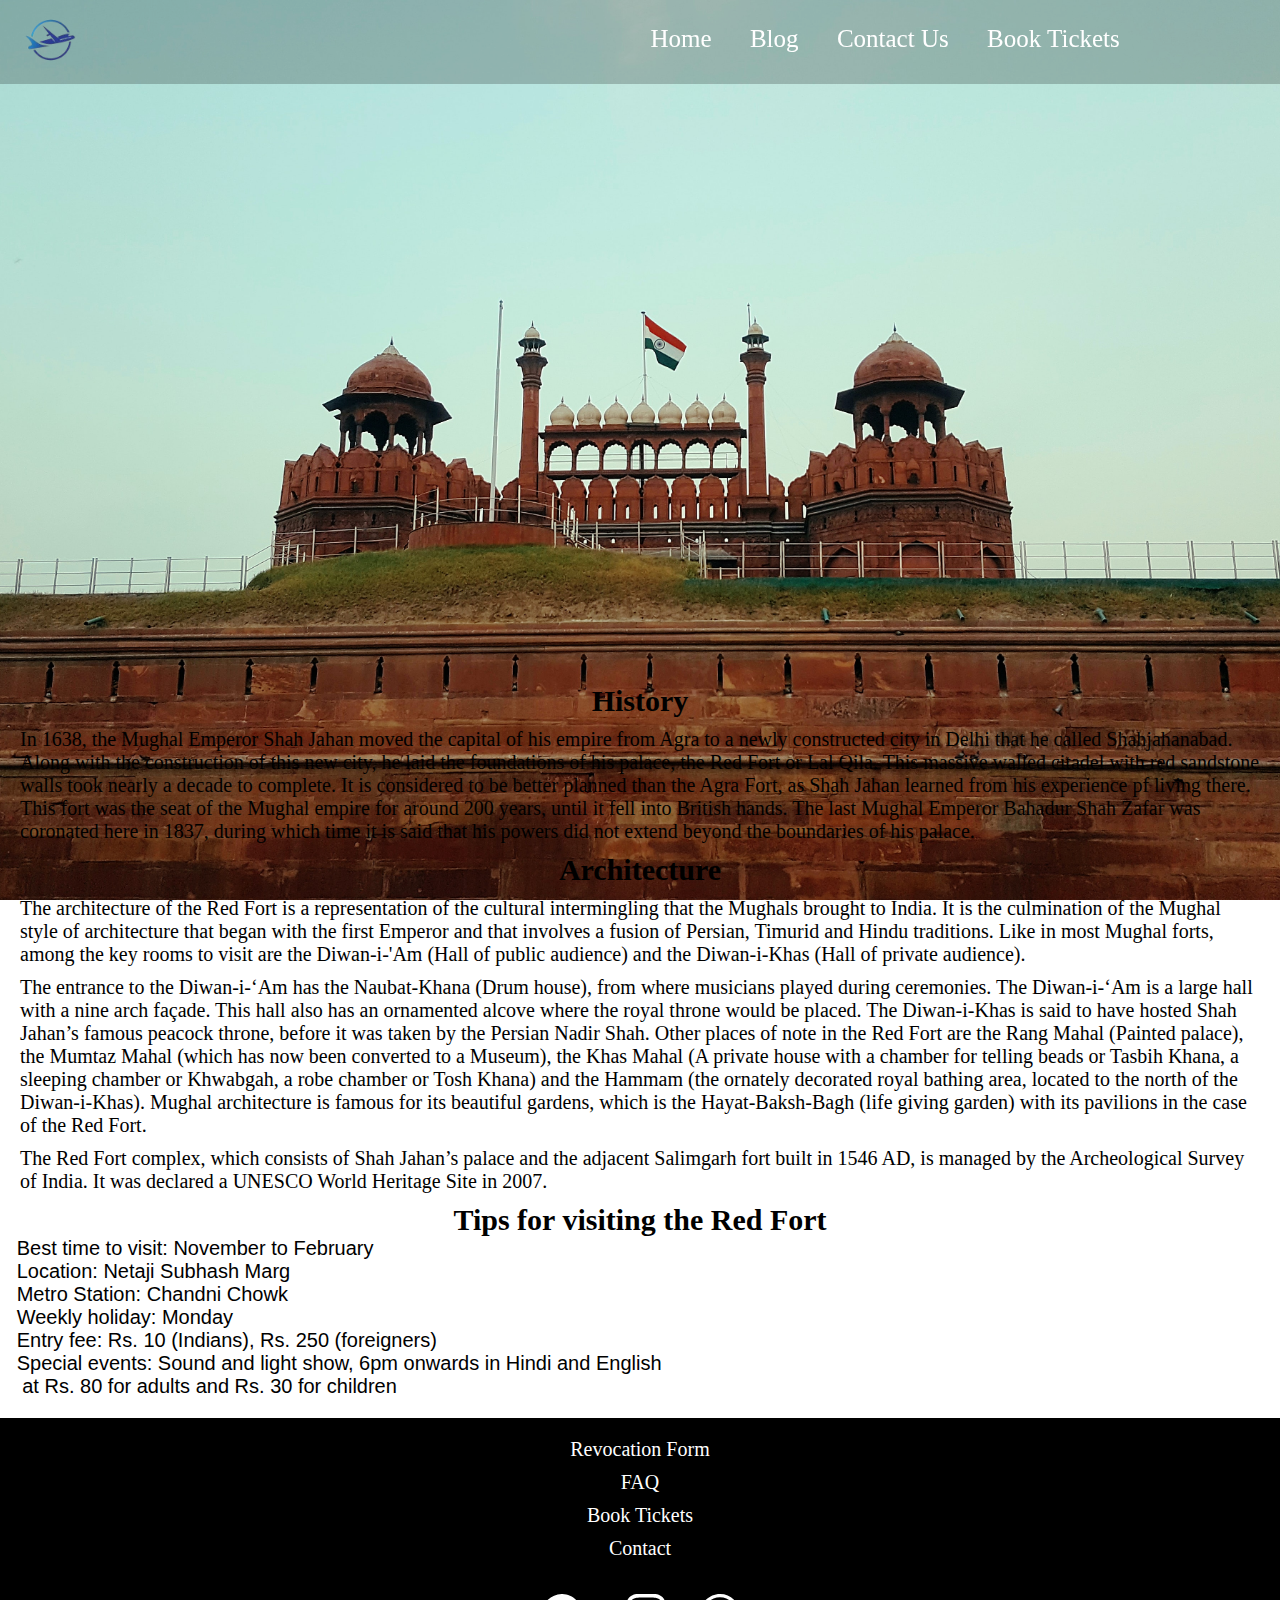
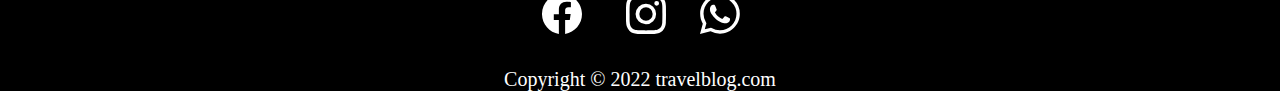
<file: postred.html>
<!DOCTYPE html>
<html lang="en">
<head>
    <meta charset="UTF-8">
    <meta http-equiv="X-UA-Compatible" content="IE=edge">
    <meta name="viewport" content="width=device-width, initial-scale=1.0">
    <title>Red Fort</title>
    <link rel="stylesheet" href="style.css">
    <link rel="shortcut icon" href="favicon.ico" type="image/x-icon">

    <style>
        body{
            background: url('redfor.jpg') no-repeat top/cover;
            height: 100vh;
        }
        .history h1{
            margin-top:600px;
            text-align: center;
            font-size: 30px;
        }
        .history  div{
            /* text-align: center; */
            margin: 10px 20px;
            font-size: 20px;
        }
        .history h4{
            margin-left: 40px;
            font-size: 20px;
        }
        h2{
            text-align: center;
            font-size: 30px;
        }
    </style>
</head>
<body>
    <div class="container">
        <div class="navbar">
            <div class="logo">
                <img src="logo.png" alt="" width="100px">
            </div>
            <nav>
                <ul>
                    <li><a href="index.html">Home</a></li>
                    <li><a href="blog.html">Blog</a></li>
                    <li><a href="http://localhost/Travel%20Blog">Contact Us</a></li>
                    <li><a href="http://localhost/Travel%20Blog/ticket.php">Book Tickets</a></li>
                </ul>
            </nav>
        </div>
        <section class="history">
<h1>History</h1>
 
<p>
    <div>
        In 1638, the Mughal Emperor Shah Jahan moved the capital of his empire from Agra to a newly constructed city in Delhi that he called Shahjahanabad. Along with the construction of this new city, he laid the foundations of his palace, the Red Fort or Lal Qila. This massive walled citadel with red sandstone walls took nearly a decade to complete. It is considered to be better planned than the Agra Fort, as Shah Jahan learned from his experience pf living there. This fort was the seat of the Mughal empire for around 200 years, until it fell into British hands. The last Mughal Emperor Bahadur Shah Zafar was coronated here in 1837, during which time it is said that his powers did not extend beyond the boundaries of his palace.
</div>

<h2>Architecture</h2> 
<div>
    The architecture of the Red Fort is a representation of the cultural intermingling that the Mughals brought to India. It is the culmination of the Mughal style of architecture that began with the first Emperor and that involves a fusion of Persian, Timurid and Hindu traditions. Like in most Mughal forts, among the key rooms to visit are the Diwan-i-'Am (Hall of public audience) and the Diwan-i-Khas (Hall of private audience).</div>
    <div>
        The entrance to the Diwan-i-‘Am has the Naubat-Khana (Drum house), from where musicians played during ceremonies. The Diwan-i-‘Am is a large hall with a nine arch façade. This hall also has an ornamented alcove where the royal throne would be placed. The Diwan-i-Khas is said to have hosted Shah Jahan’s famous peacock throne, before it was taken by the Persian Nadir Shah. Other places of note in the Red Fort are the Rang Mahal (Painted palace), the Mumtaz Mahal (which has now been converted to a Museum), the Khas Mahal (A private house with a chamber for telling beads or Tasbih Khana, a sleeping chamber or Khwabgah, a robe chamber or Tosh Khana) and the Hammam (the ornately decorated royal bathing area, located to the north of the Diwan-i-Khas). Mughal architecture is famous for its beautiful gardens, which is the Hayat-Baksh-Bagh (life giving garden) with its pavilions in the case of the Red Fort. 
    </div>
    <div>
        The Red Fort complex, which consists of Shah Jahan’s palace and the adjacent Salimgarh fort built in 1546 AD, is managed by the Archeological Survey of India. It was declared a UNESCO World Heritage Site in 2007.
    </div>
    <h2>Tips for visiting the Red Fort</h2> 
<pre style="font-family:'Segoe UI', Tahoma, Geneva, Verdana, sans-serif; font-size: 20px;">
   Best time to visit: November to February
   Location: Netaji Subhash Marg
   Metro Station: Chandni Chowk
   Weekly holiday: Monday
   Entry fee: Rs. 10 (Indians), Rs. 250 (foreigners)
   Special events: Sound and light show, 6pm onwards in Hindi and English
    at Rs. 80 for adults and Rs. 30 for children
</pre>

        </section>
        <footer>
            <div class="footerdesign">
                <div class="contact">
                    <p><a href=""> Revocation Form</a> </p>
                    <p><a href=""> FAQ </a></p>
                    <p><a href="http://localhost/Travel%20Blog/ticket.php"> Book Tickets</a> </p>
                    <p><a href="http://localhost/Travel%20Blog"> Contact </a></p>
                
    
                </div>
                <div class="about"></div>
                <div class="company"></div>
                <div class="social"></div>
                <div class="svg">
                <svg xmlns="http://www.w3.org/2000/svg" width="50" height="50" fill="currentColor" class="bi bi-facebook face" viewBox="0 0 20 20">
                    <path d="M16 8.049c0-4.446-3.582-8.05-8-8.05C3.58 0-.002 3.603-.002 8.05c0 4.017 2.926 7.347 6.75 7.951v-5.625h-2.03V8.05H6.75V6.275c0-2.017 1.195-3.131 3.022-3.131.876 0 1.791.157 1.791.157v1.98h-1.009c-.993 0-1.303.621-1.303 1.258v1.51h2.218l-.354 2.326H9.25V16c3.824-.604 6.75-3.934 6.75-7.951z"/>
                  </svg>
                  <svg xmlns="http://www.w3.org/2000/svg" width="40" height="40" fill="currentColor" class="bi bi-instagram insta" viewBox="0 0 16 16">
                    <path d="M8 0C5.829 0 5.556.01 4.703.048 3.85.088 3.269.222 2.76.42a3.917 3.917 0 0 0-1.417.923A3.927 3.927 0 0 0 .42 2.76C.222 3.268.087 3.85.048 4.7.01 5.555 0 5.827 0 8.001c0 2.172.01 2.444.048 3.297.04.852.174 1.433.372 1.942.205.526.478.972.923 1.417.444.445.89.719 1.416.923.51.198 1.09.333 1.942.372C5.555 15.99 5.827 16 8 16s2.444-.01 3.298-.048c.851-.04 1.434-.174 1.943-.372a3.916 3.916 0 0 0 1.416-.923c.445-.445.718-.891.923-1.417.197-.509.332-1.09.372-1.942C15.99 10.445 16 10.173 16 8s-.01-2.445-.048-3.299c-.04-.851-.175-1.433-.372-1.941a3.926 3.926 0 0 0-.923-1.417A3.911 3.911 0 0 0 13.24.42c-.51-.198-1.092-.333-1.943-.372C10.443.01 10.172 0 7.998 0h.003zm-.717 1.442h.718c2.136 0 2.389.007 3.232.046.78.035 1.204.166 1.486.275.373.145.64.319.92.599.28.28.453.546.598.92.11.281.24.705.275 1.485.039.843.047 1.096.047 3.231s-.008 2.389-.047 3.232c-.035.78-.166 1.203-.275 1.485a2.47 2.47 0 0 1-.599.919c-.28.28-.546.453-.92.598-.28.11-.704.24-1.485.276-.843.038-1.096.047-3.232.047s-2.39-.009-3.233-.047c-.78-.036-1.203-.166-1.485-.276a2.478 2.478 0 0 1-.92-.598 2.48 2.48 0 0 1-.6-.92c-.109-.281-.24-.705-.275-1.485-.038-.843-.046-1.096-.046-3.233 0-2.136.008-2.388.046-3.231.036-.78.166-1.204.276-1.486.145-.373.319-.64.599-.92.28-.28.546-.453.92-.598.282-.11.705-.24 1.485-.276.738-.034 1.024-.044 2.515-.045v.002zm4.988 1.328a.96.96 0 1 0 0 1.92.96.96 0 0 0 0-1.92zm-4.27 1.122a4.109 4.109 0 1 0 0 8.217 4.109 4.109 0 0 0 0-8.217zm0 1.441a2.667 2.667 0 1 1 0 5.334 2.667 2.667 0 0 1 0-5.334z"/>
                  </svg>
                  <svg xmlns="http://www.w3.org/2000/svg" width="40" height="40" fill="currentColor" class="bi bi-whatsapp whats" viewBox="0 0 16 16">
                    <path d="M13.601 2.326A7.854 7.854 0 0 0 7.994 0C3.627 0 .068 3.558.064 7.926c0 1.399.366 2.76 1.057 3.965L0 16l4.204-1.102a7.933 7.933 0 0 0 3.79.965h.004c4.368 0 7.926-3.558 7.93-7.93A7.898 7.898 0 0 0 13.6 2.326zM7.994 14.521a6.573 6.573 0 0 1-3.356-.92l-.24-.144-2.494.654.666-2.433-.156-.251a6.56 6.56 0 0 1-1.007-3.505c0-3.626 2.957-6.584 6.591-6.584a6.56 6.56 0 0 1 4.66 1.931 6.557 6.557 0 0 1 1.928 4.66c-.004 3.639-2.961 6.592-6.592 6.592zm3.615-4.934c-.197-.099-1.17-.578-1.353-.646-.182-.065-.315-.099-.445.099-.133.197-.513.646-.627.775-.114.133-.232.148-.43.05-.197-.1-.836-.308-1.592-.985-.59-.525-.985-1.175-1.103-1.372-.114-.198-.011-.304.088-.403.087-.088.197-.232.296-.346.1-.114.133-.198.198-.33.065-.134.034-.248-.015-.347-.05-.099-.445-1.076-.612-1.47-.16-.389-.323-.335-.445-.34-.114-.007-.247-.007-.38-.007a.729.729 0 0 0-.529.247c-.182.198-.691.677-.691 1.654 0 .977.71 1.916.81 2.049.098.133 1.394 2.132 3.383 2.992.47.205.84.326 1.129.418.475.152.904.129 1.246.08.38-.058 1.171-.48 1.338-.943.164-.464.164-.86.114-.943-.049-.084-.182-.133-.38-.232z"/>
                  </svg>
                </div>
    
            </div>
    
            <p>Copyright &copy; 2022 travelblog.com </p>
        </footer>
</body>
</html>
</file>
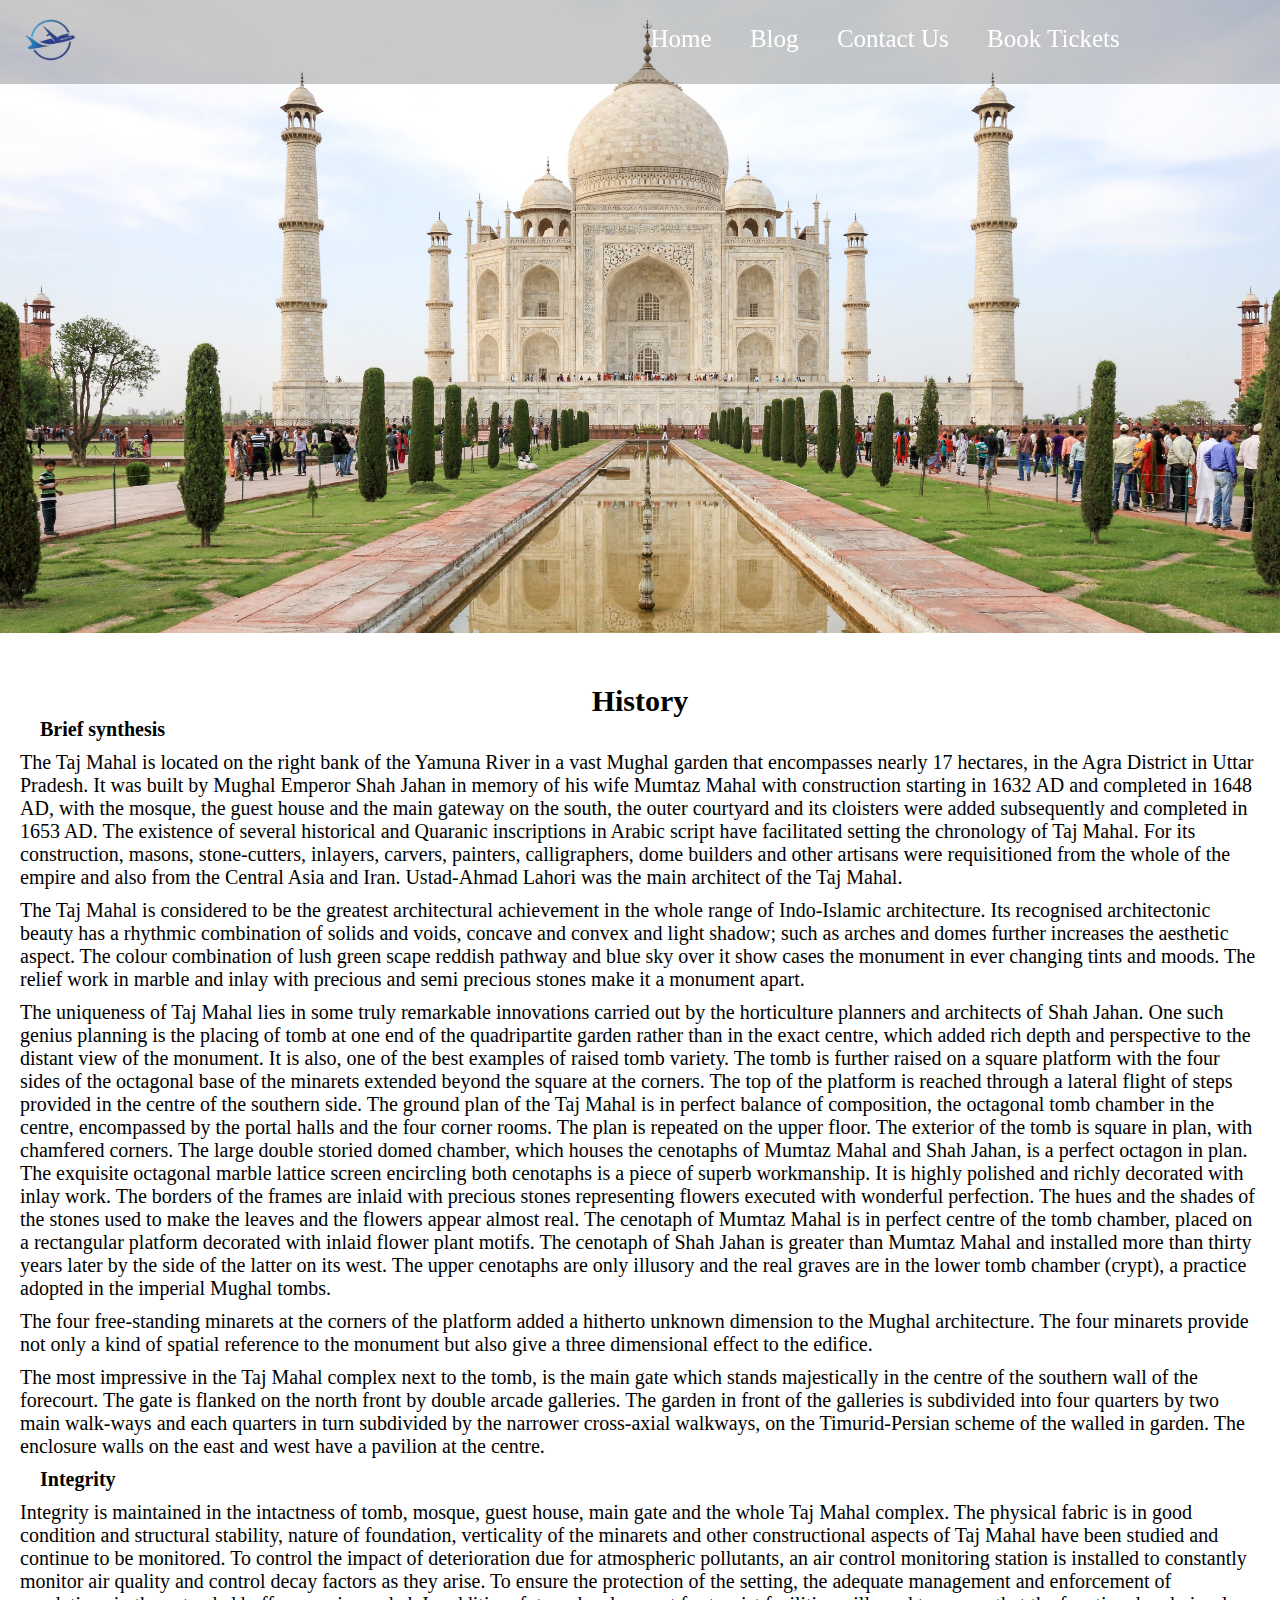
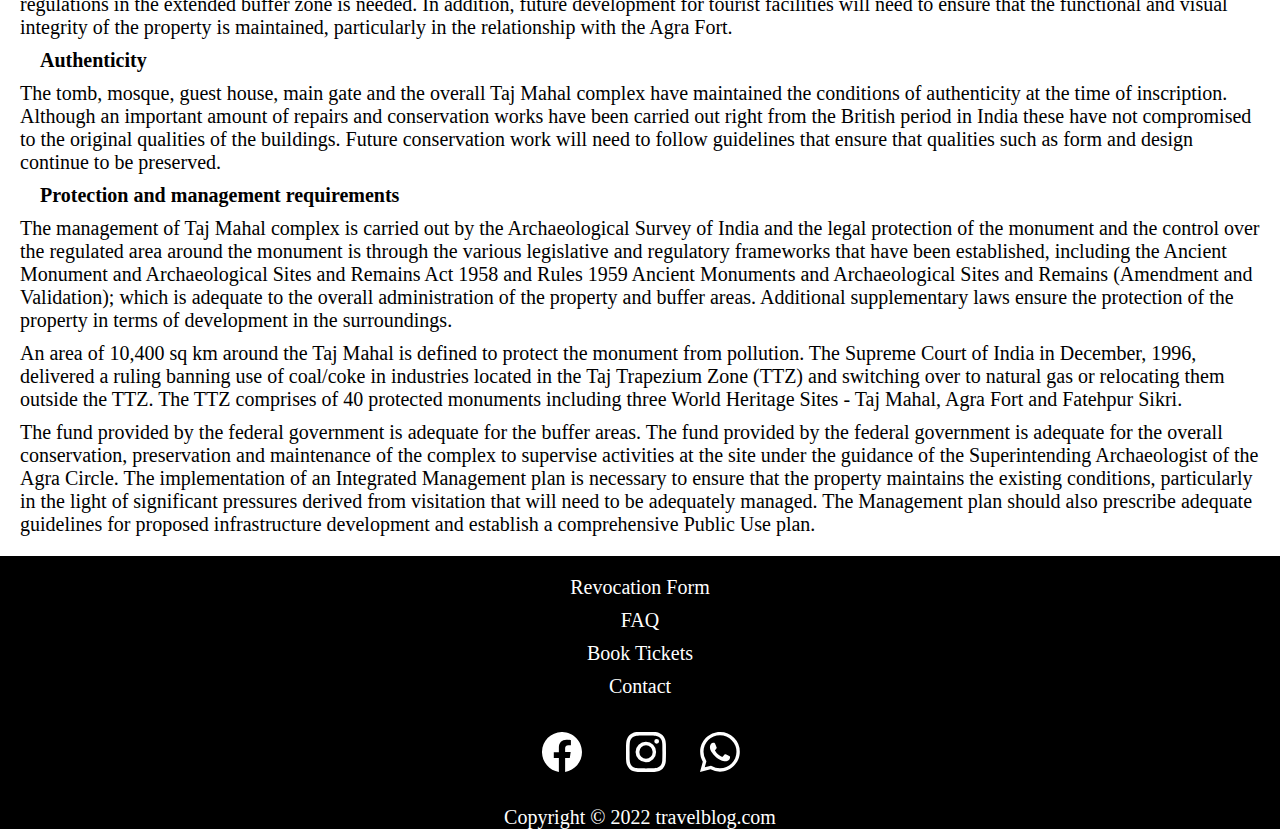
<file: posttaj.html>
<!DOCTYPE html>
<html lang="en">
<head>
    <meta charset="UTF-8">
    <meta http-equiv="X-UA-Compatible" content="IE=edge">
    <meta name="viewport" content="width=device-width, initial-scale=1.0">
    <title>Taj Mahal</title>
    <link rel="stylesheet" href="style.css">
    <link rel="shortcut icon" href="favicon.ico" type="image/x-icon">

    <style>
        body{
            background: url('tajmahal.jpg') no-repeat top/cover;
            height: 200px;
        }
        .history h1{
            margin-top:600px;
            text-align: center;
            font-size: 30px;
        }
        .history  div{
            /* text-align: center; */
            margin: 10px 20px;
            font-size: 20px;
        }
        .history h4{
            margin-left: 40px;
            font-size: 20px;
        }
    </style>
</head>
<body>
    <div class="container">
        <div class="navbar">
            <div class="logo">
                <img src="logo.png" alt="" width="100px">
            </div>
            <nav>
                <ul>
                    <li><a href="index.html">Home</a></li>
                    <li><a href="blog.html">Blog</a></li>
                    <li><a href="http://localhost/Travel%20Blog">Contact Us</a></li>
                    <li><a href="http://localhost/Travel%20Blog/ticket.php">Book Tickets</a></li>
                </ul>
            </nav>
        </div>
        <section class="history">
<h1>History</h1>
 <h4>Brief synthesis</h4>
<p>
    <div>
    The Taj Mahal is located on the right bank of the Yamuna River in a vast Mughal garden that encompasses nearly 17 hectares, in the Agra District in Uttar Pradesh. It was built by Mughal Emperor Shah Jahan in memory of his wife Mumtaz Mahal with construction starting in 1632 AD and completed in 1648 AD, with the mosque, the guest house and the main gateway on the south, the outer courtyard and its cloisters were added subsequently and completed in 1653 AD. The existence of several historical and Quaranic inscriptions in Arabic script have facilitated setting the chronology of Taj Mahal. For its construction, masons, stone-cutters, inlayers, carvers, painters, calligraphers, dome builders and other artisans were requisitioned from the whole of the empire and also from the Central Asia and Iran. Ustad-Ahmad Lahori was the main architect of the Taj Mahal.
</div>
<div>
    The Taj Mahal is considered to be the greatest architectural achievement in the whole range of Indo-Islamic architecture. Its recognised architectonic beauty has a rhythmic combination of solids and voids, concave and convex and light shadow; such as arches and domes further increases the aesthetic aspect. The colour combination of lush green scape reddish pathway and blue sky over it show cases the monument in ever changing tints and moods. The relief work in marble and inlay with precious and semi precious stones make it a monument apart. 
</div>
<div>
    The uniqueness of Taj Mahal lies in some truly remarkable innovations carried out by the horticulture planners and architects of Shah Jahan. One such genius planning is the placing of tomb at one end of the quadripartite garden rather than in the exact centre, which added rich depth and perspective to the distant view of the monument. It is also, one of the best examples of raised tomb variety. The tomb is further raised on a square platform with the four sides of the octagonal base of the minarets extended beyond the square at the corners. The top of the platform is reached through a lateral flight of steps provided in the centre of the southern side. The ground plan of the Taj Mahal is in perfect balance of composition, the octagonal tomb chamber in the centre, encompassed by the portal halls and the four corner rooms. The plan is repeated on the upper floor. The exterior of the tomb is square in plan, with chamfered corners. The large double storied domed chamber, which houses the cenotaphs of Mumtaz Mahal and Shah Jahan, is a perfect octagon in plan. The exquisite octagonal marble lattice screen encircling both cenotaphs is a piece of superb workmanship. It is highly polished and richly decorated with inlay work. The borders of the frames are inlaid with precious stones representing flowers executed with wonderful perfection. The hues and the shades of the stones used to make the leaves and the flowers appear almost real. The cenotaph of Mumtaz Mahal is in perfect centre of the tomb chamber, placed on a rectangular platform decorated with inlaid flower plant motifs. The cenotaph of Shah Jahan is greater than Mumtaz Mahal and installed more than thirty years later by the side of the latter on its west. The upper cenotaphs are only illusory and the real graves are in the lower tomb chamber (crypt), a practice adopted in the imperial Mughal tombs.
</div>
<div>
    The four free-standing minarets at the corners of the platform added a hitherto unknown dimension to the Mughal architecture. The four minarets provide not only a kind of spatial reference to the monument but also give a three dimensional effect to the edifice.
</div>
<div>
    The most impressive in the Taj Mahal complex next to the tomb, is the main gate which stands majestically in the centre of the southern wall of the forecourt. The gate is flanked on the north front by double arcade galleries. The garden in front of the galleries is subdivided into four quarters by two main walk-ways and each quarters in turn subdivided by the narrower cross-axial walkways, on the Timurid-Persian scheme of the walled in garden. The enclosure walls on the east and west have a pavilion at the centre.</div></p>
   <h4>Integrity</h4> 
<div>
Integrity is maintained in the intactness of tomb, mosque, guest house, main gate and the whole Taj Mahal complex. The physical fabric is in good condition and structural stability, nature of foundation, verticality of the minarets and other constructional aspects of Taj Mahal have been studied and continue to be monitored. To control the impact of deterioration due for atmospheric pollutants, an air control monitoring station is installed to constantly monitor air quality and control decay factors as they arise. To ensure the protection of the setting, the adequate management and enforcement of regulations in the extended buffer zone is needed. In addition, future development for tourist facilities will need to ensure that the functional and visual integrity of the property is maintained, particularly in the relationship with the Agra Fort.
</div>
<h4>Authenticity</h4> 
<div>
The tomb, mosque, guest house, main gate and the overall Taj Mahal complex have maintained the conditions of authenticity at the time of inscription. Although an important amount of repairs and conservation works have been carried out right from the British period in India these have not compromised to the original qualities of the buildings. Future conservation work will need to follow guidelines that ensure that qualities such as form and design continue to be preserved.</div>
<h4>Protection and management requirements</h4> 
<div>
The management of Taj Mahal complex is carried out by the Archaeological Survey of India and the legal protection of the monument and the control over the regulated area around the monument is through the various legislative and regulatory frameworks that have been established, including the Ancient Monument and Archaeological Sites and Remains Act 1958 and Rules 1959 Ancient Monuments and Archaeological Sites and Remains (Amendment and Validation); which is adequate to the overall administration of the property and buffer areas. Additional supplementary laws ensure the protection of the property in terms of development in the surroundings.
</div>
<div>
An area of 10,400 sq km around the Taj Mahal is defined to protect the monument from pollution. The Supreme Court of India in December, 1996, delivered a ruling banning use of coal/coke in industries located in the Taj Trapezium Zone (TTZ) and switching over to natural gas or relocating them outside the TTZ. The TTZ comprises of 40 protected monuments including three World Heritage Sites - Taj Mahal, Agra Fort and Fatehpur Sikri.
</div>
<div>
The fund provided by the federal government is adequate for the buffer areas. The fund provided by the federal government is adequate for the overall conservation, preservation and maintenance of the complex to supervise activities at the site under the guidance of the Superintending Archaeologist of the Agra Circle. The implementation of an Integrated Management plan is necessary to ensure that the property maintains the existing conditions, particularly in the light of significant pressures derived from visitation that will need to be adequately managed. The Management plan should also prescribe adequate guidelines for proposed infrastructure development and establish a comprehensive Public Use plan.
</div>
        </section>
        <footer>
            <div class="footerdesign">
                <div class="contact">
                    <p><a href=""> Revocation Form</a> </p>
                    <p><a href=""> FAQ </a></p>
                    <p><a href="http://localhost/Travel%20Blog/ticket.php"> Book Tickets</a> </p>
                    <p><a href="http://localhost/Travel%20Blog"> Contact </a></p>
                
    
                </div>
                <div class="about"></div>
                <div class="company"></div>
                <div class="social"></div>
                <div class="svg">
                <svg xmlns="http://www.w3.org/2000/svg" width="50" height="50" fill="currentColor" class="bi bi-facebook face" viewBox="0 0 20 20">
                    <path d="M16 8.049c0-4.446-3.582-8.05-8-8.05C3.58 0-.002 3.603-.002 8.05c0 4.017 2.926 7.347 6.75 7.951v-5.625h-2.03V8.05H6.75V6.275c0-2.017 1.195-3.131 3.022-3.131.876 0 1.791.157 1.791.157v1.98h-1.009c-.993 0-1.303.621-1.303 1.258v1.51h2.218l-.354 2.326H9.25V16c3.824-.604 6.75-3.934 6.75-7.951z"/>
                  </svg>
                  <svg xmlns="http://www.w3.org/2000/svg" width="40" height="40" fill="currentColor" class="bi bi-instagram insta" viewBox="0 0 16 16">
                    <path d="M8 0C5.829 0 5.556.01 4.703.048 3.85.088 3.269.222 2.76.42a3.917 3.917 0 0 0-1.417.923A3.927 3.927 0 0 0 .42 2.76C.222 3.268.087 3.85.048 4.7.01 5.555 0 5.827 0 8.001c0 2.172.01 2.444.048 3.297.04.852.174 1.433.372 1.942.205.526.478.972.923 1.417.444.445.89.719 1.416.923.51.198 1.09.333 1.942.372C5.555 15.99 5.827 16 8 16s2.444-.01 3.298-.048c.851-.04 1.434-.174 1.943-.372a3.916 3.916 0 0 0 1.416-.923c.445-.445.718-.891.923-1.417.197-.509.332-1.09.372-1.942C15.99 10.445 16 10.173 16 8s-.01-2.445-.048-3.299c-.04-.851-.175-1.433-.372-1.941a3.926 3.926 0 0 0-.923-1.417A3.911 3.911 0 0 0 13.24.42c-.51-.198-1.092-.333-1.943-.372C10.443.01 10.172 0 7.998 0h.003zm-.717 1.442h.718c2.136 0 2.389.007 3.232.046.78.035 1.204.166 1.486.275.373.145.64.319.92.599.28.28.453.546.598.92.11.281.24.705.275 1.485.039.843.047 1.096.047 3.231s-.008 2.389-.047 3.232c-.035.78-.166 1.203-.275 1.485a2.47 2.47 0 0 1-.599.919c-.28.28-.546.453-.92.598-.28.11-.704.24-1.485.276-.843.038-1.096.047-3.232.047s-2.39-.009-3.233-.047c-.78-.036-1.203-.166-1.485-.276a2.478 2.478 0 0 1-.92-.598 2.48 2.48 0 0 1-.6-.92c-.109-.281-.24-.705-.275-1.485-.038-.843-.046-1.096-.046-3.233 0-2.136.008-2.388.046-3.231.036-.78.166-1.204.276-1.486.145-.373.319-.64.599-.92.28-.28.546-.453.92-.598.282-.11.705-.24 1.485-.276.738-.034 1.024-.044 2.515-.045v.002zm4.988 1.328a.96.96 0 1 0 0 1.92.96.96 0 0 0 0-1.92zm-4.27 1.122a4.109 4.109 0 1 0 0 8.217 4.109 4.109 0 0 0 0-8.217zm0 1.441a2.667 2.667 0 1 1 0 5.334 2.667 2.667 0 0 1 0-5.334z"/>
                  </svg>
                  <svg xmlns="http://www.w3.org/2000/svg" width="40" height="40" fill="currentColor" class="bi bi-whatsapp whats" viewBox="0 0 16 16">
                    <path d="M13.601 2.326A7.854 7.854 0 0 0 7.994 0C3.627 0 .068 3.558.064 7.926c0 1.399.366 2.76 1.057 3.965L0 16l4.204-1.102a7.933 7.933 0 0 0 3.79.965h.004c4.368 0 7.926-3.558 7.93-7.93A7.898 7.898 0 0 0 13.6 2.326zM7.994 14.521a6.573 6.573 0 0 1-3.356-.92l-.24-.144-2.494.654.666-2.433-.156-.251a6.56 6.56 0 0 1-1.007-3.505c0-3.626 2.957-6.584 6.591-6.584a6.56 6.56 0 0 1 4.66 1.931 6.557 6.557 0 0 1 1.928 4.66c-.004 3.639-2.961 6.592-6.592 6.592zm3.615-4.934c-.197-.099-1.17-.578-1.353-.646-.182-.065-.315-.099-.445.099-.133.197-.513.646-.627.775-.114.133-.232.148-.43.05-.197-.1-.836-.308-1.592-.985-.59-.525-.985-1.175-1.103-1.372-.114-.198-.011-.304.088-.403.087-.088.197-.232.296-.346.1-.114.133-.198.198-.33.065-.134.034-.248-.015-.347-.05-.099-.445-1.076-.612-1.47-.16-.389-.323-.335-.445-.34-.114-.007-.247-.007-.38-.007a.729.729 0 0 0-.529.247c-.182.198-.691.677-.691 1.654 0 .977.71 1.916.81 2.049.098.133 1.394 2.132 3.383 2.992.47.205.84.326 1.129.418.475.152.904.129 1.246.08.38-.058 1.171-.48 1.338-.943.164-.464.164-.86.114-.943-.049-.084-.182-.133-.38-.232z"/>
                  </svg>
                </div>
    
            </div>
    
            <p>Copyright &copy; 2022 travelblog.com </p>
        </footer>
</body>
</html>
</file>
<file: style.css>
* {
    margin: 0;
    padding: 0;
}
body{
    background: url('bg.jpg') no-repeat center center/cover;
   height: 100vh;
}
nav ul li a{
    text-decoration: none;
    margin-left: 3vw;
    font-size: 25px;
    cursor: pointer;
    color: white;
}
#book:hover{
    margin-left: 45px;
}
nav ul li a:hover, nav ul li button:hover{
    border: 1px solid #00000036;
   color:#00000036 ;
    background-color: white;
    padding: 2px;
    border-radius: 10px;
    font-weight: bolder;
}
nav ul li  button {
    margin-top: -2px;
    margin-left: 3vw;
    font-size: 22px;
    cursor: pointer;
    background-color:#00000036 ;
    color: white;
    border: 1px solid #00000036;
    border-radius: 20px;
    padding: 5px;
}

nav ul li {
    list-style: none;
}

nav ul {
    margin-left: 40vw;
    margin-top: 25px;
    display: flex;
    
}

.navbar {
    background-color: #00000036;
    display: flex;
    position: sticky;
    top: 0;
}
.contact p:hover{
    text-decoration: underline;
}
.textimg h1{
    position: absolute;
    top: 40vh;
    font-weight: bolder;
    font-size: 50px;
    border: 2px solid white;
    width: 690px;
    left: 25vw;
    display: flex;
    padding-left: 10px;
    text-align: center;
    justify-content: center;
}

.textimg button{
    position: absolute;
    top: 50vh;
    border: 2px solid white;
   font-size: 20px;
    left: 33vw;
margin-left: 150px;
border-radius: 20px;
padding: 3px;
cursor: pointer;
}
.textimg button a:hover{
    background-color: black;
    color: white;
    border-radius: 20px;
    width: 90px;
    border: 7px solid black;
    padding: 2px;

}
.textimg pre{
    color: white;
    font-size: 19px;
    font-weight: bold;
    position: absolute;
    top: 92vh;
  
}
.vision h1{
margin-top: 700px;
text-align: center;
font-size: 35px; 
}
.vision{
    background: url('bg2.jpg') no-repeat center center/cover;
}
.us{
    display: flex;
   
    justify-content:space-between;
}
.about{
    display: flex;
    width: 400px;
    margin-left: 200px;
    margin-top: 80px;
    font-size: 25px;
}
.arpanimg img{
    margin-right: 40px;
}
.post h1{
    text-align: center;
    font-size: 35px; 
    margin-top: 35px;
}
.item{
    border: 2px solid black;
    margin-left: 40px;
    width: 400px;
    text-align: center;
    padding-top: 20px;
    height: 420px;
    line-height: 30px;
}
.items{
    margin-top: 30px;
    display: flex;
    text-align: center;
}
.item button{
    border: 2px solid black;
    background-color: black;
    color: white;
    padding: 7px;
    margin-top: 20px;
    border-radius: 20px;
    cursor: pointer;
}
.item button:hover{
    zoom: 1.1;
}
footer {
    background-color: black;
    color: white;
    /* height: 40px; */
    justify-content: center;
    text-align: center;
    padding-top: 10px;
    margin-top: 20px;
}
footer p{
    margin-top: 10px;
    font-size: 20px;
}
.about{
    width: 400px;
}
.see a{
    color: black;
    text-decoration: none;
}


.galery h1{
    margin-top: 8%;
    text-align: center;
    font-size: 35px;
}
.img1{
    display: block;
    margin: auto;
    transform: translate(65vw);
    animation: slide1 6s 3s forwards ease-in-out;
}
.img2{
    display: block;
    margin: auto;
    transform: translate(-100vw);
    animation: slide2 18s 1s forwards ease-in-out;
}
.img3{
    display: block;
    margin: auto;
    transform: translate(-113vw);
    animation: slide3 14s 9s forwards ease-in-out;
}

.img4{
    display: block;
    margin: auto;
    transform: translate(-162vw);
    animation: slide4 18s 15s forwards ease-in-out;
}

.img5{
    display: block;
    margin: auto;
    transform: translate(-200vw);
    animation: slide5 12s 20s forwards ease-in-out;
} 
.images{
    display: flex;
    overflow: hidden;
    justify-content: center;
    z-index: -1;
    margin-top: 30px;
}
@keyframes slide1 {
    0%{
        transform: translate(65vw);
    }
    100%{
        transform: translate(200vw);
    }
   
}
 @keyframes slide2 {
    0%{
        transform: translate(-100vw);
    }
    100%{
        transform: translate(120vw);
    }
    }


@keyframes slide3 {
    0%{
        transform: translate(-108vw);
    }
   
    100%{
        transform: translate(82vw);

    }
}

@keyframes slide4 {
    0%{
        transform: translate(-162vw);
    }
   
    100%{
        transform: translate(140vw);
    }
}

@keyframes slide5 {
    0%{
        transform: translate(-200vw);
    }
    100%{
        transform: translate(-78vw);
    }
} 
footer svg{
    margin-top: -80px;
    margin-left: 1px;
}
.face{
    margin-bottom: 10px;
}
.insta, .whats{
    margin-left: 30px;
    margin-bottom: 20px;
}
footer a{
    text-decoration: none;
    color: white;
}
.box h1{
    text-align: center;
    margin-top: 300px;
    font-size: 30px;
    margin-top: 20px;
}
.box{
    margin-left: 70px;
    width: 90vw;
    height: 700px;
    margin-top: 100px;
    padding: 10px 10px;
    background-color: beige;
}
.box p{
    width: 600px;
    font-size: 20px;
    padding: 5px 20px;
    line-height: 30px;
}
.content{
    display: flex;
    margin-top: 40px;    
}
.content img{
    margin-left: 160px;

}
.open-button {
    background-color: #555;
    color: white;
    /* padding: 16px 20px; */
    border: none;
    cursor: pointer;
    opacity: 0.8;
    position: fixed;
    bottom: 23px;
    right: 28px;
    border: 2px solid #555;
    width: 80px;
    font-size: 20px;
    height: 80px;
    border-radius: 50%;
  }
  
  /* The popup chat - hidden by default */
  .chat-popup {
    display: none;
    position: fixed;
    bottom: 0;
    right: 15px;
    border: 3px solid #f1f1f1;
    z-index: 9;
  }
  
  /* Add styles to the form container */
  .form-container {
    max-width: 300px;
    padding: 10px;
    background-color: white;
  }
  
  /* Full-width textarea */
  .form-container textarea {
    width: 100%;
    padding: 15px;
    margin: 5px 0 22px 0;
    border: none;
    background: #f1f1f1;
    resize: none;
    min-height: 200px;
 
  }
  
  /* When the textarea gets focus, do something */
  .form-container textarea:focus {
    background-color: #ddd;
    outline: none;
  }
  
  /* Set a style for the submit/send button */
  .form-container .btn {
    background-color: #04AA6D;
    color: white;
    padding: 16px 20px;
    border: none;
    cursor: pointer;
    width: 100%;
    margin-bottom:10px;
    opacity: 0.8;
  }
  
  /* Add a red background color to the cancel button */
  .form-container .cancel {
    background-color: red;
  }
  
  /* Add some hover effects to buttons */
  .form-container .btn:hover, .open-button:hover {
    opacity: 1;
  }
  #arpanspeed{
    display: none;
  }
</file>
